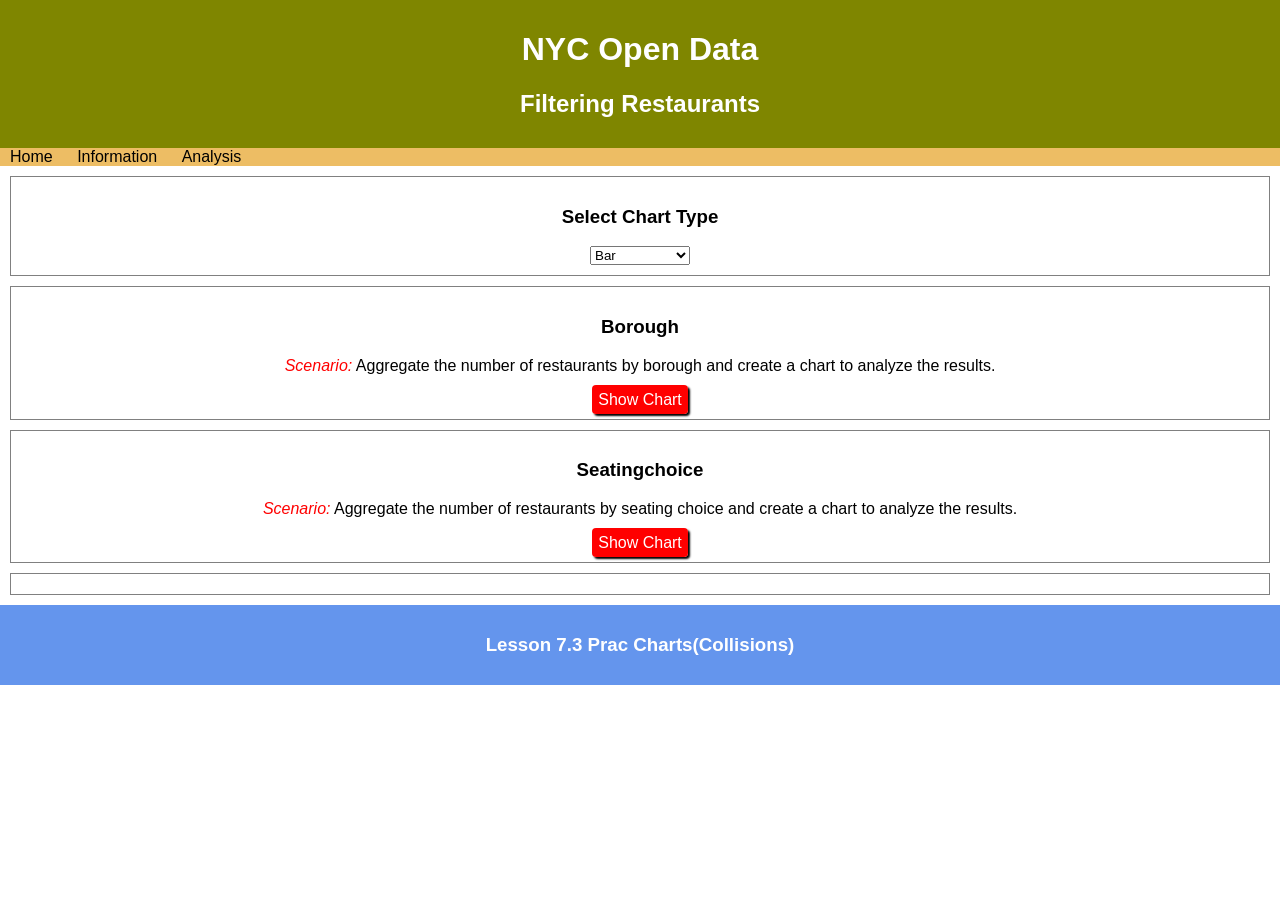
<file: Project/analysis.html>
<!DOCTYPE html>
<html>
  <head>
    <meta charset="utf-8">
    <meta name="viewport" content="width=device-width">
    <title>NYC-OPEN-DATA project</title>
    <link href="style.css" rel="stylesheet" type="text/css" />
    <script src="script2.js"></script>
   </head>

   
  <body onload="init()">
    <div id="banner" class="container center">
      <div style="text-align:center">
          <h1>NYC Open Data</h1>
          <h2>Filtering Restaurants</h2>
      </div>
    </div>
   <nav class="contianer">
      <a href="index.html">Home</a>
      <a href="info.html">Information</a>
      <a href="analysis.html">Analysis</a>
    </nav>
       
 <head>
    <meta charset="utf-8">
    <meta name="viewport" content="width=device-width">
   
   
   
   
   
   
   
   
   
    <title>7.3 Prac Charts(collisions)</title>
    <!-- Import libraries and link files  -->
    <link href="style.css" rel="stylesheet" type="text/css"/>
    <link href="c3.css" rel="stylesheet" type="text/css" />
    <script src="c3.js"></script>
    <script src="d3.js"></script>
    <script src="helper.js"></script>  
    <script src="script.js"></script>
   </head>




      <div id="panel">
        
        <div class="card">
          <h3>Select Chart Type</h3>
          <select id="chartType" style="width:100px;">
            <option value="bar">Bar</option>
            <option value="pie">Pie</option>
          </select>
        </div>
        
        <div class="card">
          <h3>Borough</h3>
          <p><span class="highlight">Scenario:</span> Aggregate the number of restaurants by borough and create a chart to analyze the results.</p>
          <a class="button" onclick="restaurantByBorough()"> Show Chart </a>
        </div>
        
        <div class="card">
          <h3>Seatingchoice</h3>
          <p><span class="highlight">Scenario:</span> Aggregate the number of restaurants by seating choice and create a chart to analyze the results.</p>
          <a class="button" onclick="restaurantByseat()"> Show Chart </a>
        </div>
      </div>
      
      <div class="card">
       <div id="chart"></div> <!-- div for chart -->
      </div>
    </div>

    <div id="footer" class="container center">
      <h3>Lesson 7.3 Prac Charts(Collisions)</h3>
    </div>  
  </body>
</html>
</file>
<file: Project/style.css>
html,body{
  margin:0 auto;
  font-family:Arial;
}
.container{
  display:flex;
  padding:10px;
}
.center{
  justify-content:center;
  align-items:center;
}

nav{
  background-color:rgb(255, 0, 0);
}
nav a{
  color:black;
  padding:10px;
  flex:1;
  text-decoration:none;
  text-align:center;
}
nav a:hover{
  color:white;
}
.subbanner{
  background-color:rgb(200,225,255);
}
#banner{
  background-color:rgb(30, 11, 11);
  color:white;
}
#footer{
  background-color:rgb(237, 100, 100);
  color:white;
  /*position:fixed;*/
  left: 0;
  right: 0;
  bottom:0px;
}
 
.card{
  flex:1;
  margin:10px;
  padding:10px;
  border:1px solid gray;
  text-align:center;
}

.highlight{
  font-style:italic;
  color:rgb(255, 0, 0);
}
.heading{
  font-weight:bold;
}
.button{
  text-decoration:none;
  background-color:rgb(255, 0, 0);
  color:white;
  border-radius:4px;
  padding:6px;
  box-shadow:2px 2px 2px black;
}
.button:hover{
  background-color:cornflowerblue;
}
#panel{
  flex:1;
}
.flash{
  max-width:200px;
}
.card img{
  height:100px;
}
#output{
  flex-wrap:wrap;
}
html,body{
  margin:0 auto;
  font-family:Arial;
}
.container{
 display: flex;
  padding:10px;
}
.center{
  justify-content:center;
  align-items:center;
}


nav{
  background-color:rgb(237, 189, 100);
}
nav a{
  color:black;
  padding:10px;
  flex:1;
  text-decoration:none;
  text-align:center;
}
nav a:hover{
  color:white;
}
.subbanner{
  background-color:rgb(199, 203, 55);
}
#banner{
  background-color:rgb(127, 134, 0);
  color:white;
}
.picture{
  text-align: left;
  flex: 1;
}
#footer{
  background-color:cornflowerblue;
  color:white; }
</file>
<file: Project/c3.css>
/*-- Chart --*/

.c3 svg {
  font: 10px sans-serif;
  -webkit-tap-highlight-color: rgba(0, 0, 0, 0);
}

.c3 path, .c3 line {
  fill: none;
  stroke: #000;
}

.c3 text {
  -webkit-user-select: none;
  -moz-user-select: none;
  user-select: none;
}

.c3-legend-item-tile,
.c3-xgrid-focus,
.c3-ygrid,
.c3-event-rect,
.c3-bars path {
  shape-rendering: crispEdges;
}

.c3-chart-arc path {
  stroke: #fff;
}

.c3-chart-arc rect {
  stroke: white;
  stroke-width: 1;
}

.c3-chart-arc text {
  fill: #fff;
  font-size: 13px;
}

/*-- Axis --*/
/*-- Grid --*/
.c3-grid line {
  stroke: #aaa;
}

.c3-grid text {
  fill: #aaa;
}

.c3-xgrid, .c3-ygrid {
  stroke-dasharray: 3 3;
}

/*-- Text on Chart --*/
.c3-text.c3-empty {
  fill: #808080;
  font-size: 2em;
}

/*-- Line --*/
.c3-line {
  stroke-width: 1px;
}

/*-- Point --*/
.c3-circle {
  fill: currentColor;
}

.c3-circle._expanded_ {
  stroke-width: 1px;
  stroke: white;
}

.c3-selected-circle {
  fill: white;
  stroke-width: 2px;
}

/*-- Bar --*/
.c3-bar {
  stroke-width: 0;
}

.c3-bar._expanded_ {
  fill-opacity: 1;
  fill-opacity: 0.75;
}

/*-- Focus --*/
.c3-target.c3-focused {
  opacity: 1;
}

.c3-target.c3-focused path.c3-line, .c3-target.c3-focused path.c3-step {
  stroke-width: 2px;
}

.c3-target.c3-defocused {
  opacity: 0.3 !important;
}

/*-- Region --*/
.c3-region {
  fill: steelblue;
  fill-opacity: 0.1;
}
.c3-region text {
  fill-opacity: 1;
}

/*-- Brush --*/
.c3-brush .extent {
  fill-opacity: 0.1;
}

/*-- Select - Drag --*/
/*-- Legend --*/
.c3-legend-item {
  font-size: 12px;
}

.c3-legend-item-hidden {
  opacity: 0.15;
}

.c3-legend-background {
  opacity: 0.75;
  fill: white;
  stroke: lightgray;
  stroke-width: 1;
}

/*-- Title --*/
.c3-title {
  font: 14px sans-serif;
}

/*-- Tooltip --*/
.c3-tooltip-container {
  z-index: 10;
}

.c3-tooltip {
  border-collapse: collapse;
  border-spacing: 0;
  background-color: #fff;
  empty-cells: show;
  -webkit-box-shadow: 7px 7px 12px -9px #777777;
  -moz-box-shadow: 7px 7px 12px -9px #777777;
  box-shadow: 7px 7px 12px -9px #777777;
  opacity: 0.9;
}

.c3-tooltip tr {
  border: 1px solid #CCC;
}

.c3-tooltip th {
  background-color: #aaa;
  font-size: 14px;
  padding: 2px 5px;
  text-align: left;
  color: #FFF;
}

.c3-tooltip td {
  font-size: 13px;
  padding: 3px 6px;
  background-color: #fff;
  border-left: 1px dotted #999;
}

.c3-tooltip td > span {
  display: inline-block;
  width: 10px;
  height: 10px;
  margin-right: 6px;
}

.c3-tooltip .value {
  text-align: right;
}

/*-- Area --*/
.c3-area {
  stroke-width: 0;
  opacity: 0.2;
}

/*-- Arc --*/
.c3-chart-arcs-title {
  dominant-baseline: middle;
  font-size: 1.3em;
}

.c3-chart-arcs .c3-chart-arcs-background {
  fill: #e0e0e0;
  stroke: #FFF;
}

.c3-chart-arcs .c3-chart-arcs-gauge-unit {
  fill: #000;
  font-size: 16px;
}

.c3-chart-arcs .c3-chart-arcs-gauge-max {
  fill: #777;
}

.c3-chart-arcs .c3-chart-arcs-gauge-min {
  fill: #777;
}

.c3-chart-arc .c3-gauge-value {
  fill: #000;
  /*  font-size: 28px !important;*/
}

.c3-chart-arc.c3-target g path {
  opacity: 1;
}

.c3-chart-arc.c3-target.c3-focused g path {
  opacity: 1;
}

/*-- Zoom --*/
.c3-drag-zoom.enabled {
  pointer-events: all !important;
  visibility: visible;
}

.c3-drag-zoom.disabled {
  pointer-events: none !important;
  visibility: hidden;
}

.c3-drag-zoom .extent {
  fill-opacity: 0.1;
}
</file>
